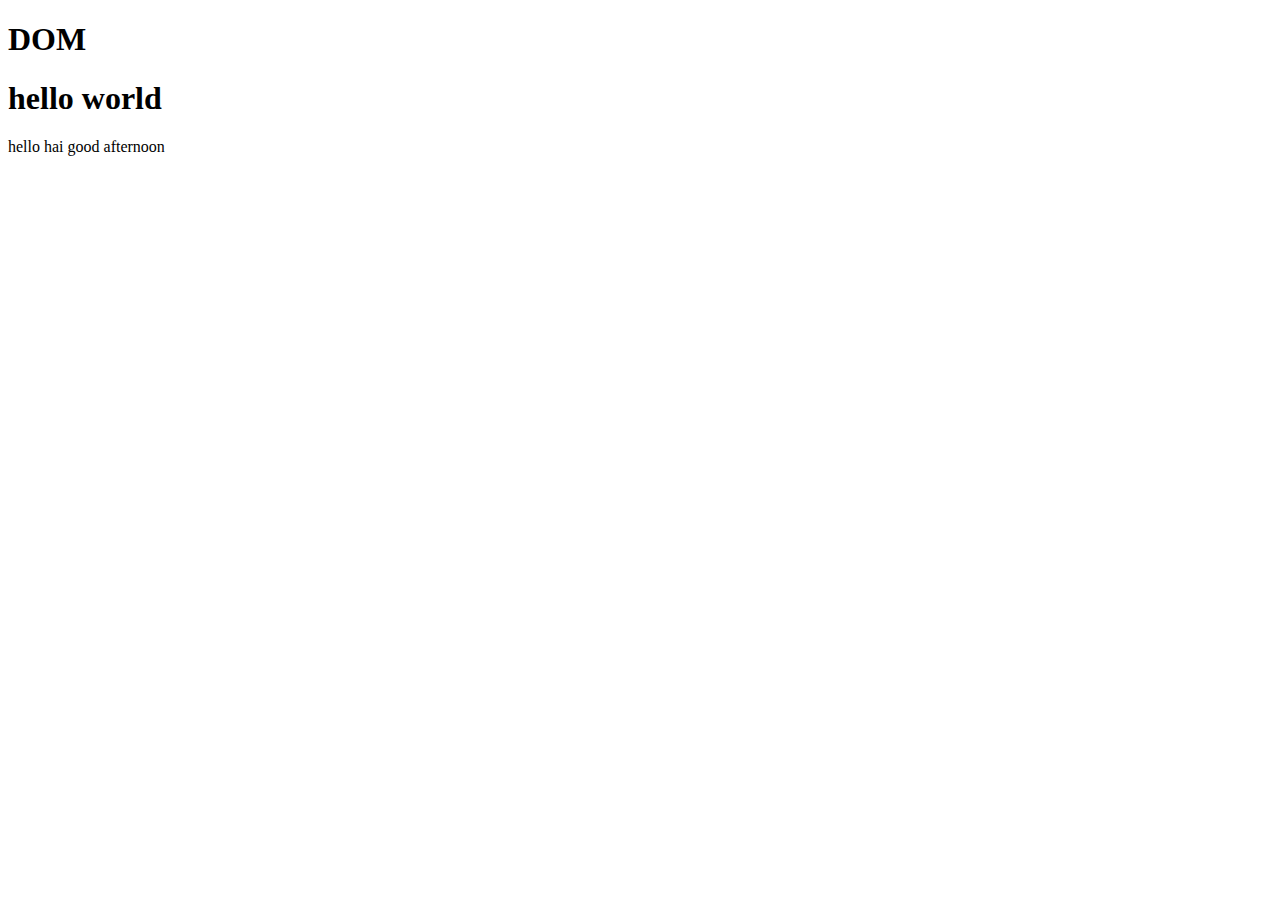
<file: DOM/index.html>
<!DOCTYPE html>
<html lang="en">
<head>
    <meta charset="UTF-8">
    <meta name="viewport" content="width=device-width, initial-scale=1.0">
    <title>Document</title>
</head>
<body>
    <h1>DOM</h1>
    <h1 id="head">hello world</h1>
    <span class="item">hello</span>
    <span>hai</span>
    <span class="item">good</span>
    <span>afternoon</span>
</body>
</html>
</file>
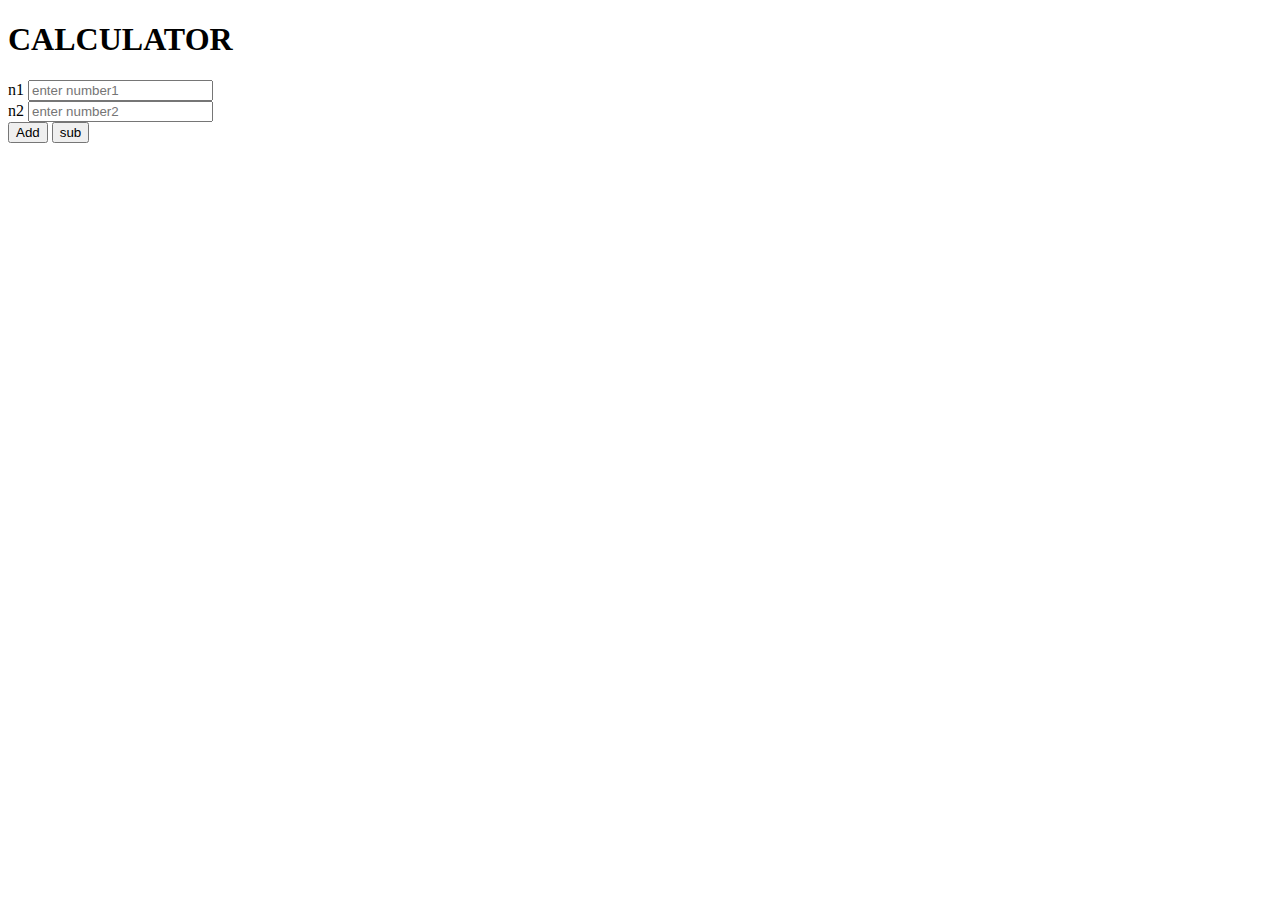
<file: DOMCALCULATOR/index.html>
<!DOCTYPE html>
<html lang="en">
<head>
    <meta charset="UTF-8">
    <meta name="viewport" content="width=device-width, initial-scale=1.0">
    <title>Document</title>
    <link href="https://cdn.jsdelivr.net/npm/bootstrap@5.3.2/dist/css/bootstrap.min.css" rel="stylesheet" integrity="sha384-T3c6CoIi6uLrA9TneNEoa7RxnatzjcDSCmG1MXxSR1GAsXEV/Dwwykc2MPK8M2HN" crossorigin="anonymous">
</head>
<body>
    <div class="container">
        <h1 class="text-center fw-bolder">CALCULATOR</h1>
        <div class="row">
            <div class="col-3"></div>
            <div class="col-6 border border-2 shadow p-4">
                <div class="mb-3">
                    <label for="">n1</label>
                    <input type="text" class="form-control" placeholder="enter number1" id="box1">
                </div>
                <div class="mb-3">
                    <label for="">n2</label>
                    <input type="text" class="form-control" placeholder="enter number2" id="box2">
                </div>
                <div class="mb-3">
                    <button onclick="performAdd()">Add</button>
                    <button onclick="performSub()">sub</button>

                    <div id="root">
                    
                    </div>
                </div>
            </div>
            <div class="col-3"></div>
        </div>
    </div>
</body>
<script src="./script.js"></script>
</html>
</file>
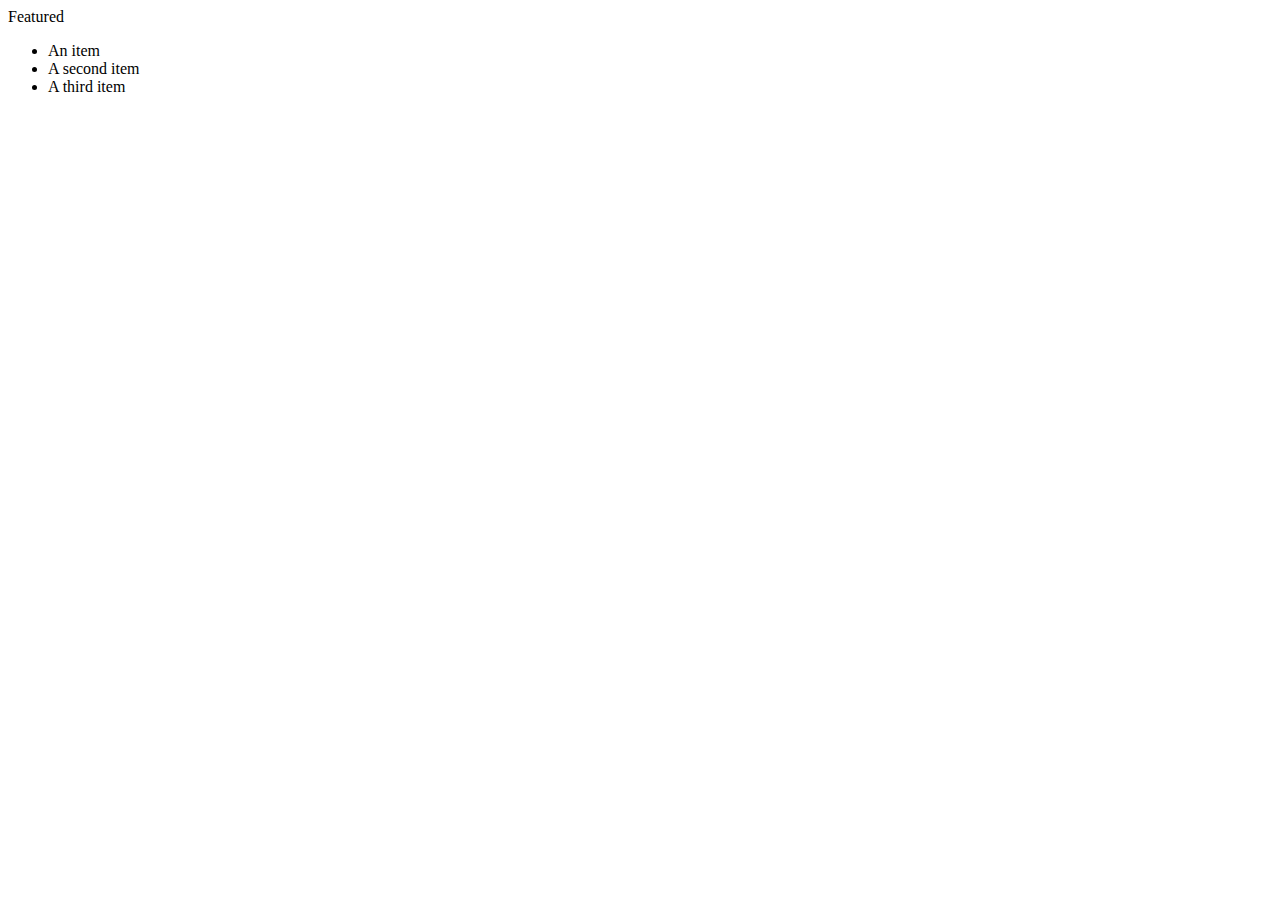
<file: employees/index.html>
<!DOCTYPE html>
<html lang="en">
<head>
    <meta charset="UTF-8">
    <meta name="viewport" content="width=device-width, initial-scale=1.0">
    <title>Document</title>
    <link href="https://cdn.jsdelivr.net/npm/bootstrap@5.3.2/dist/css/bootstrap.min.css" rel="stylesheet" integrity="sha384-T3c6CoIi6uLrA9TneNEoa7RxnatzjcDSCmG1MXxSR1GAsXEV/Dwwykc2MPK8M2HN" crossorigin="anonymous">
    
</head>
<body>
    <div class="container">
        <div class="row" id="root">
            <div class="col-3">
                <div class="card" style="width: 18rem;">
                    <div class="card-header">
                      Featured
                    </div>
                    <ul class="list-group list-group-flush">
                      <li class="list-group-item">An item</li>
                      <li class="list-group-item">A second item</li>
                      <li class="list-group-item">A third item</li>
                    </ul>
                </div>
            </div>
            
        </div>
    </div>
</body>
<script src="./script.js"></script>
</html>
</file>
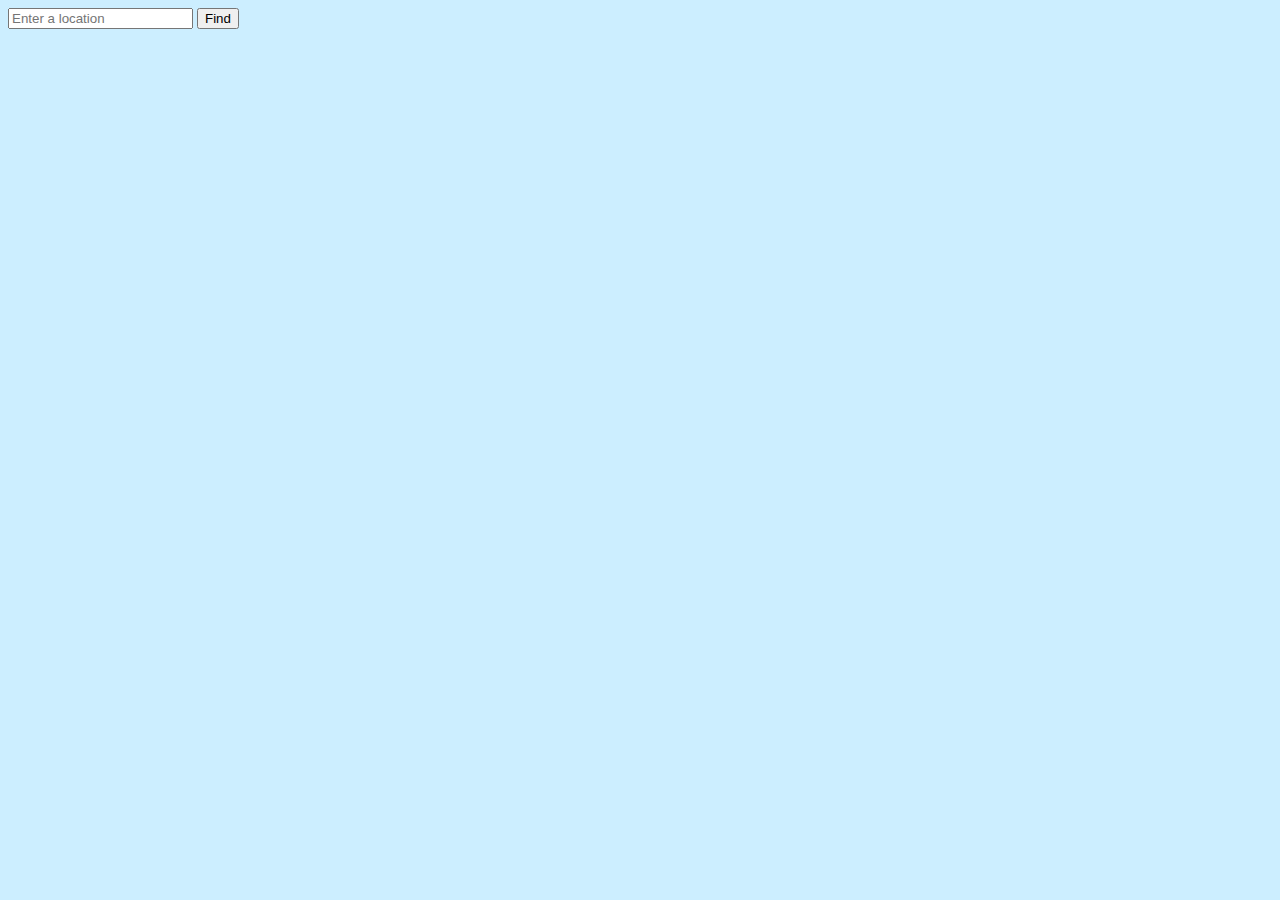
<file: weathercard/index.html>
<!DOCTYPE html>
<html lang="en">
<head>
    <meta charset="UTF-8">
    <meta name="viewport" content="width=device-width, initial-scale=1.0">
    <title>Document</title>
    <link rel="stylesheet" href="./style.css">
</head>
<body>
    

    <div>
        <input type="text" id="box" placeholder="Enter a location">
        <button onclick="fetchweather()">Find</button>
    </div>
    <div id="root">

    </div>


</body>
<script src="./script.js"></script>
</html>
</file>
<file: weathercard/style.css>
@import url(https://fonts.googleapis.com/css?family=Roboto:300);
*,
*:after,
*:before {
  box-sizing: border-box;
}

body {
  background: #CEF;
}

.container {
  display: flex;
  justify-content: center;
  align-items: center;
  height: 98vh;
}

.widget {
  background: linear-gradient(to bottom right, #3cc0fe 20%, #0066ff);
  width: 900px;
  height: 400px;
  border-radius: 6px;
  box-shadow: 0px 60px 80px -20px rgba(39, 165, 253, 0.4);
  position: relative;
  overflow: hidden;
}

.pictoBackdrop {
  position: absolute;
  height: 560px;
  width: 560px;
  border-radius: 50%;
  background: linear-gradient(160deg, rgba(60, 192, 254, 0.7) 40%, rgba(0, 102, 255, 0.6));
  right: -40px;
  top: -90px;
}

.pictoFrame {
  position: absolute;
  background: #34373e;
  border-radius: 50%;
  box-shadow: 0px 50px 60px -20px #0066ff;
  height: 336px;
  width: 336px;
  right: 80px;
  top: 25px;
}

.pictoCloudBig {
  position: absolute;
  border-radius: 50%;
  background: #aacbe6;
  box-shadow: 20px 20px 80px -20px #aacbe6;
  height: 218.4px;
  width: 218.4px;
  top: 80px;
  right: 160px;
}

.pictoCloudFill {
  position: absolute;
  background: #aacbe6;
  box-shadow: 0px 20px 80px -20px #aacbe6;
  height: 107.016px;
  width: 107.016px;
  top: 191px;
  right: 265px;
}

.pictoCloudSmall {
  position: absolute;
  border-radius: 50%;
  background: #d2e9fa;
  height: 152.88px;
  width: 152.88px;
  top: 146px;
  right: 282px;
}

.iconCloudBig {
  position: absolute;
  border-radius: 50%;
  background: #9cd0ff;
  height: 36px;
  width: 36px;
  top: 200px;
  left: 80px;
}

.iconCloudSmall {
  position: absolute;
  border-radius: 50%;
  height: 23.4px;
  width: 23.4px;
  background: #d2e9fa;
  top: 213px;
  left: 70px;
}

.iconCloudFill {
  position: absolute;
  height: 16.38px;
  width: 16.38px;
  background: #9cd0ff;
  top: 220px;
  left: 80px;
}

.details {
  font-family: Roboto, sans-serif;
  display: flex;
  flex-direction: column;
  margin-top: 30px;
  margin-left: 60px;
}

.temperature {
  color: white;
  font-weight: 300;
  font-size: 10em;
}

.summary {
  color: #d2e9fa;
  font-size: 2em;
  font-weight: 300;
  width: 260px;
  margin-top: -16px;
  padding-bottom: 16px;
  border-bottom: 2px solid #9cd0ff;
  margin-left: 8px;
}

.summaryText {
  margin: 0;
  margin-left: 56px;
}

.precipitation, .wind {
  color: #d2e9fa;
  font-size: 1.6em;
  font-weight: 300;
  margin-left: 8px;
}

.precipitation {
  margin-top: 16px;
}

.wind {
  margin-top: 4px;
}
</file>
